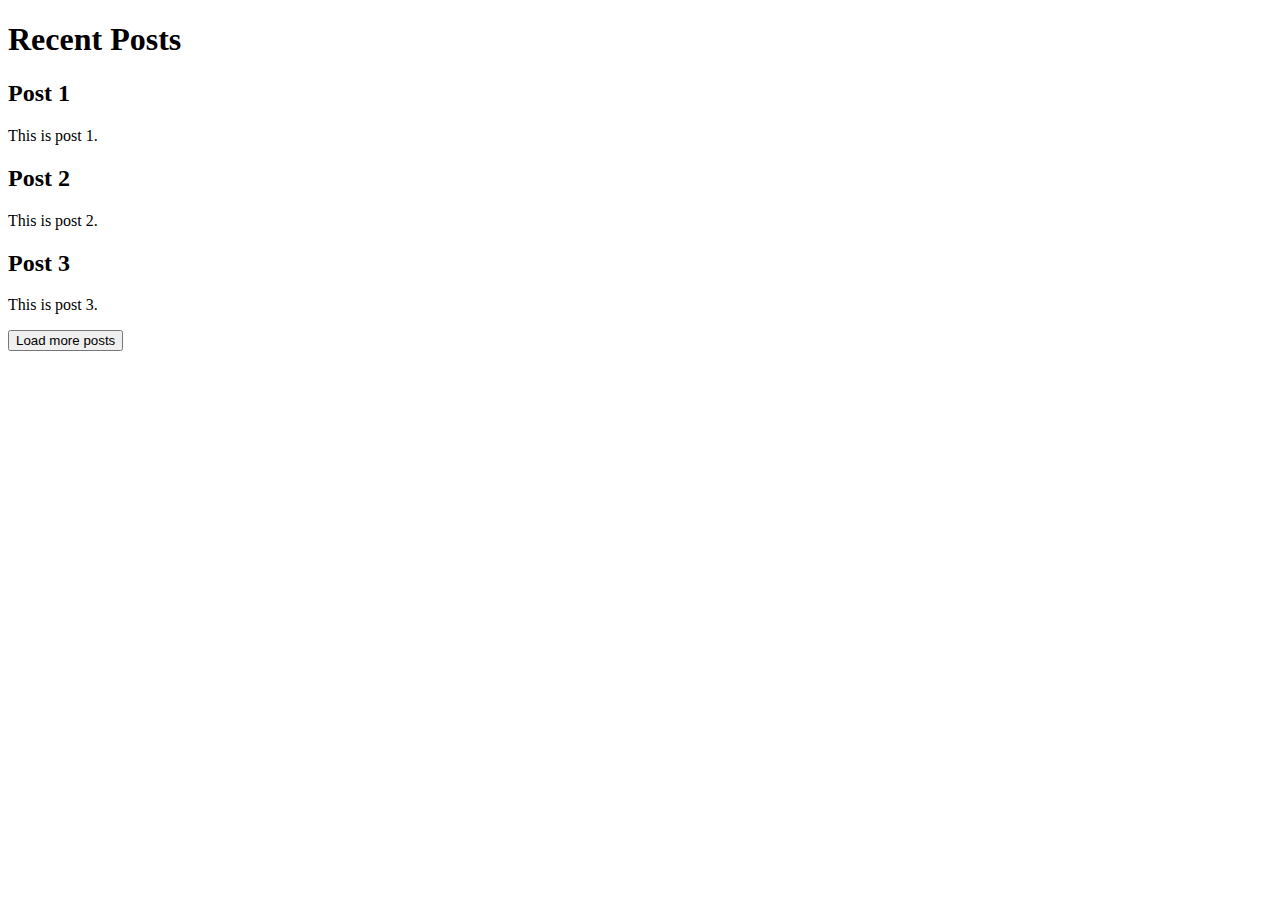
<file: ajax/ajax-example.html>
<!doctype html>
<html lang="en">
<head>
  <title>Ajax Example</title>
  <script src="https://code.jquery.com/jquery-2.1.4.min.js"></script>
  <script>
  $(function() {
    const $button = $('#load-more-posts');
    $button.on('click', function () {
      console.log('Button clicked, performing ajax call...');
      $.ajax('more-posts.html', { method: 'GET' })
      .then(function (morePostsHtml) {
        console.log('Success: ', morePostsHtml);
        $button.replaceWith(morePostsHtml);
      });
    });
  });
  </script>
</head>
<body>
  <section>
    <h1>Recent Posts</h1>
    <article>
      <h2>Post 1</h2>
      <p>This is post 1.</p>
    </article>
    <article>
      <h2>Post 2</h2>
      <p>This is post 2.</p>
    </article>
    <article>
      <h2>Post 3</h2>
      <p>This is post 3.</p>
    </article>
    <button id="load-more-posts">Load more posts</button>
  </section>
</body>
</html>
</file>
